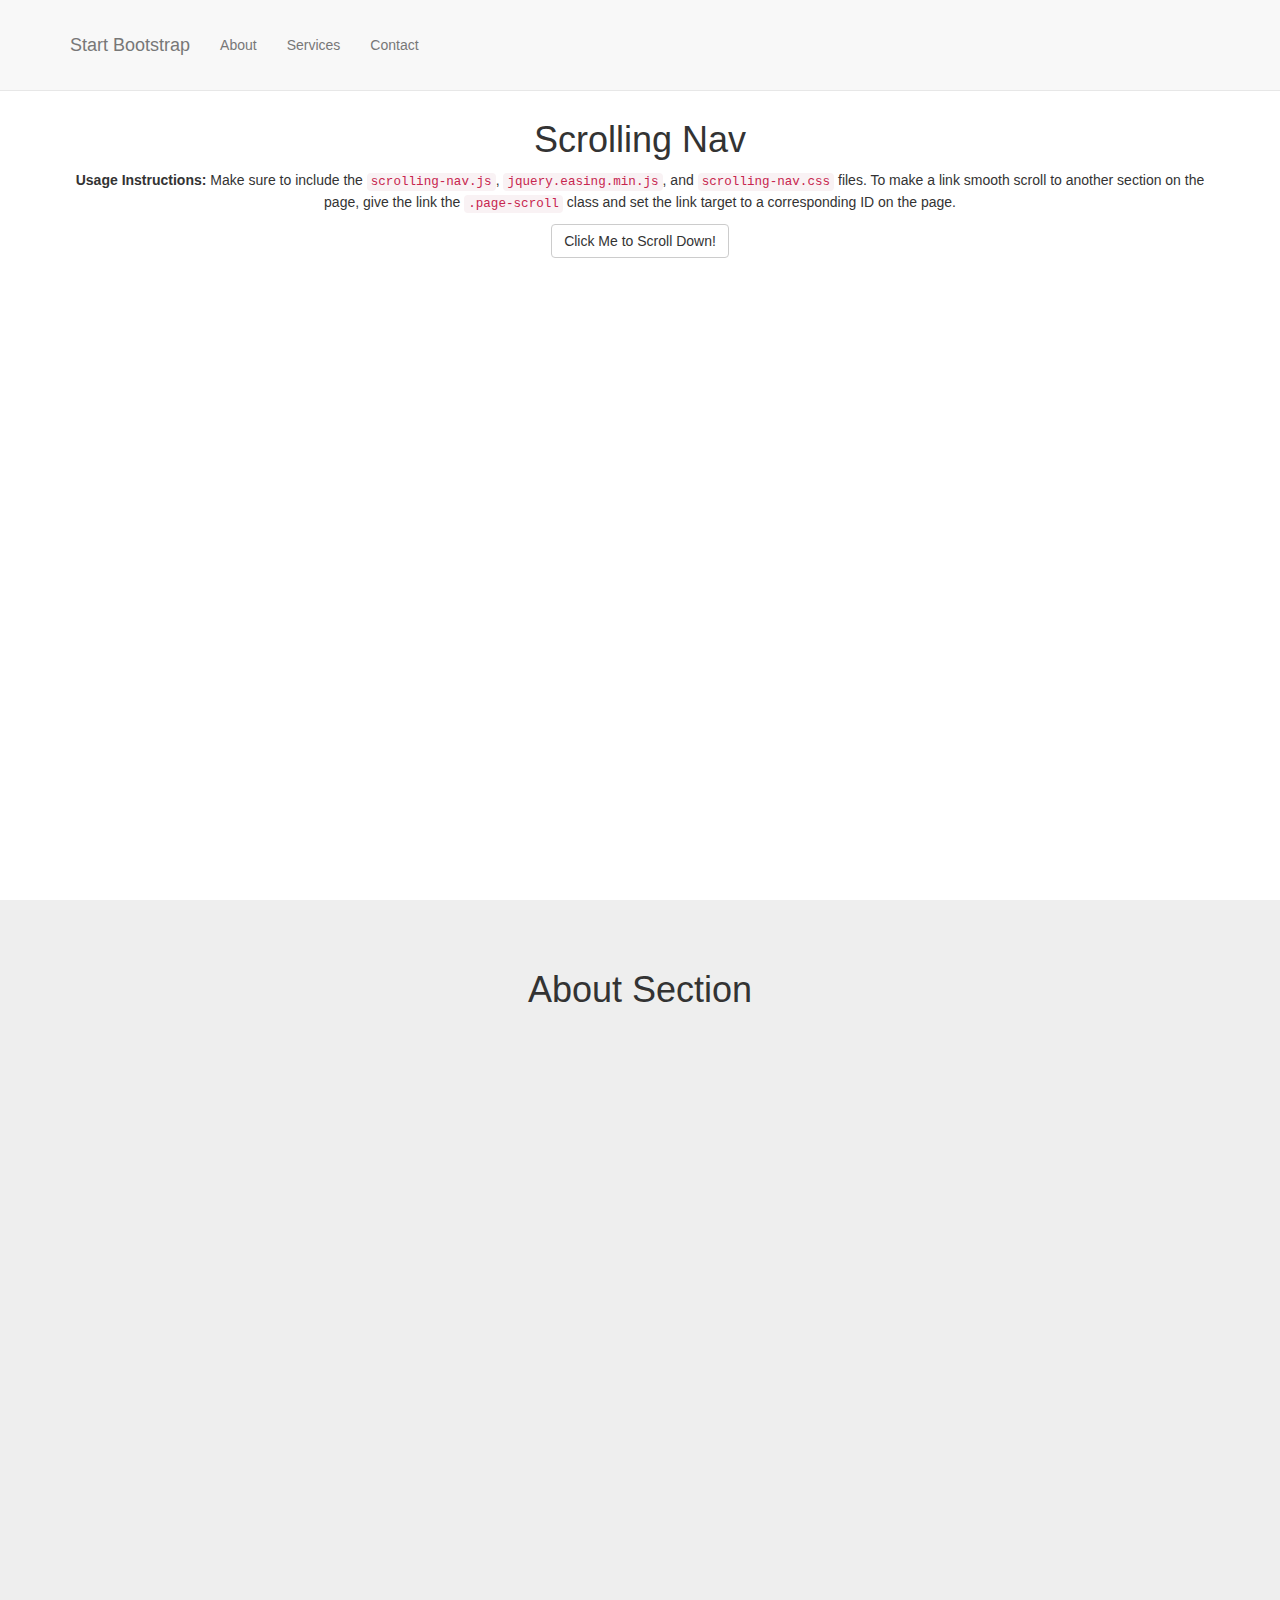
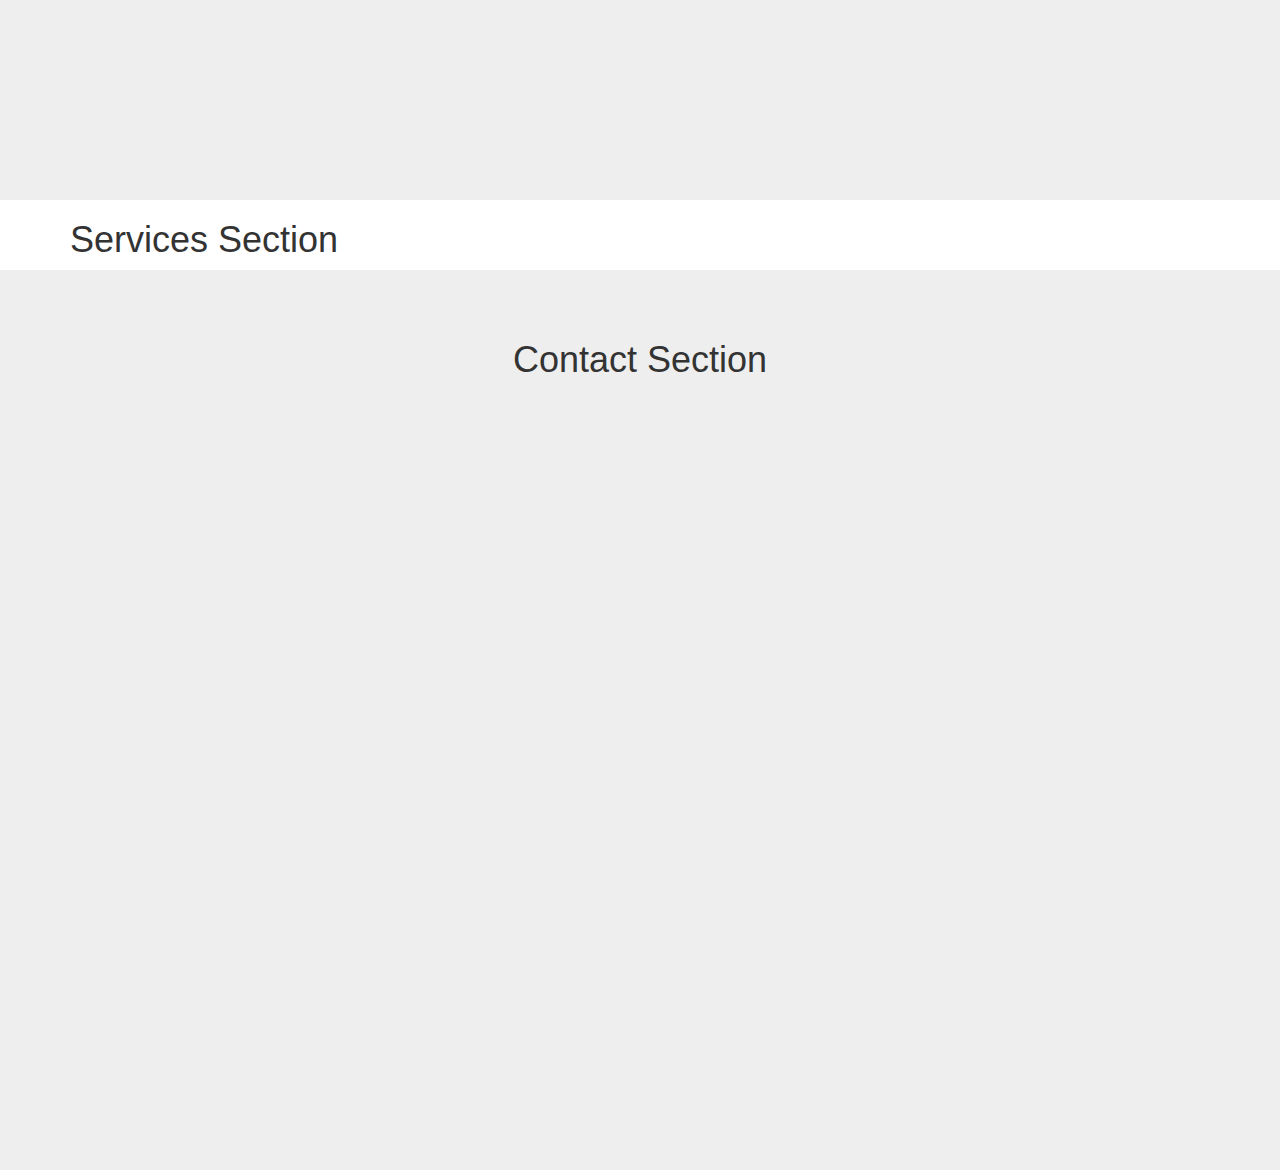
<file: static_old(2)/index.html>
<!DOCTYPE html>
<html lang="en">

<head>

    <meta charset="utf-8">
    <meta http-equiv="X-UA-Compatible" content="IE=edge">
    <meta name="viewport" content="width=device-width, initial-scale=1">
    <meta name="description" content="">
    <meta name="author" content="">

    <title>Scrolling Nav - Start Bootstrap Template</title>

    <!-- Bootstrap Core CSS -->
    <link href="css/bootstrap.min.css" rel="stylesheet">

    <!-- Custom CSS -->
    <link href="css/scrolling-nav.css" rel="stylesheet">

    <!-- HTML5 Shim and Respond.js IE8 support of HTML5 elements and media queries -->
    <!-- WARNING: Respond.js doesn't work if you view the page via file:// -->
    <!--[if lt IE 9]>
        <script src="https://oss.maxcdn.com/libs/html5shiv/3.7.0/html5shiv.js"></script>
        <script src="https://oss.maxcdn.com/libs/respond.js/1.4.2/respond.min.js"></script>
    <![endif]-->

</head>

<!-- The #page-top ID is part of the scrolling feature - the data-spy and data-target are part of the built-in Bootstrap scrollspy function -->

<body id="page-top" data-spy="scroll" data-target=".navbar-fixed-top">

    <!-- Navigation -->
    <nav class="navbar navbar-default navbar-fixed-top" role="navigation">
        <div class="container">
            <div class="navbar-header page-scroll">
                <button type="button" class="navbar-toggle" data-toggle="collapse" data-target=".navbar-ex1-collapse">
                    <span class="sr-only">Toggle navigation</span>
                    <span class="icon-bar"></span>
                    <span class="icon-bar"></span>
                    <span class="icon-bar"></span>
                </button>
                <a class="navbar-brand page-scroll" href="#page-top">Start Bootstrap</a>
            </div>

            <!-- Collect the nav links, forms, and other content for toggling -->
            <div class="collapse navbar-collapse navbar-ex1-collapse">
                <ul class="nav navbar-nav">
                    <!-- Hidden li included to remove active class from about link when scrolled up past about section -->
                    <li class="hidden">
                        <a class="page-scroll" href="#page-top"></a>
                    </li>
                    <li>
                        <a class="page-scroll" href="#about">About</a>
                    </li>
                    <li>
                        <a class="page-scroll" href="#services">Services</a>
                    </li>
                    <li>
                        <a class="page-scroll" href="#contact">Contact</a>
                    </li>
                </ul>
            </div>
            <!-- /.navbar-collapse -->
        </div>
        <!-- /.container -->
    </nav>

    <!-- Intro Section -->
    <section id="intro" class="intro-section">
        <div class="container">
            <div class="row">
                <div class="col-lg-12">
                    <h1>Scrolling Nav</h1>
                    <p><strong>Usage Instructions:</strong> Make sure to include the <code>scrolling-nav.js</code>, <code>jquery.easing.min.js</code>, and <code>scrolling-nav.css</code> files. To make a link smooth scroll to another section on the page, give the link the <code>.page-scroll</code> class and set the link target to a corresponding ID on the page.</p>
                    <a class="btn btn-default page-scroll" href="#about">Click Me to Scroll Down!</a>
                </div>
            </div>
        </div>
    </section>

    <!-- About Section -->
    <section id="about" class="about-section">
        <div class="container">
            <div class="row">
                <div class="col-lg-12">
                    <h1>About Section</h1>
                </div>
            </div>
        </div>
    </section>

    <!-- Services Section -->
    <section id="services" class="services-section">
        <div class="container">
            <div class="row">
                <div class="col-lg-12">
                    <h1>Services Section</h1>
                </div>
            </div>
        </div>
    </section>

    <!-- Contact Section -->
    <section id="contact" class="contact-section">
        <div class="container">
            <div class="row">
                <div class="col-lg-12">
                    <h1>Contact Section</h1>
                </div>
            </div>
        </div>
    </section>

    <!-- jQuery -->
    <script src="js/jquery.js"></script>

    <!-- Bootstrap Core JavaScript -->
    <script src="js/bootstrap.min.js"></script>

    <!-- Scrolling Nav JavaScript -->
    <script src="js/jquery.easing.min.js"></script>
    <script src="js/scrolling-nav.js"></script>

</body>

</html>
</file>
<file: static_old(2)/css/scrolling-nav.css>
/*!
 * Start Bootstrap - Scrolling Nav HTML Template (http://startbootstrap.com)
 * Code licensed under the Apache License v2.0.
 * For details, see http://www.apache.org/licenses/LICENSE-2.0.
 */

body {
    width: 100%;
    height: 100%;
}

html {
    width: 100%;
    height: 100%;
}

@media(min-width:767px) {
    .navbar {
        padding: 20px 0;
        -webkit-transition: background .5s ease-in-out,padding .5s ease-in-out;
        -moz-transition: background .5s ease-in-out,padding .5s ease-in-out;
        transition: background .5s ease-in-out,padding .5s ease-in-out;
    }

    .top-nav-collapse {
        padding: 50;
    }
}

/* Demo Sections - You can use these as guides or delete them - the scroller will work with any sort of height, fixed, undefined, or percentage based.
The padding is very important to make sure the scrollspy picks up the right area when scrolled to. Adjust the margin and padding of sections and children
of those sections to manage the look and feel of the site. */

.intro-section {
    height: 100%;
    padding-top: 100px;
    text-align: center;
    background: #fff;
}

.about-section {
    height: 100%;
    padding-top: 50px;
    padding-bottom: 150px;
    text-align: center;
    background: #eee;
}

.resume-section {
    height: 100%;
    padding-top: 50px;
    padding-bottom: 150px;
    text-align: center;
    background: #fff;
}

.contact-section {
    height: 100%;
    padding-top: 50px;
    padding-bottom: 150px;
    text-align: center;
    background: #eee;
}

.content-section {
    min-height: calc(100% - 152px);
    padding-top: 50px;
    border-top: 0px solid #e7e7e7;
    border-bottom: 1px solid #e7e7e7;
}
</file>
